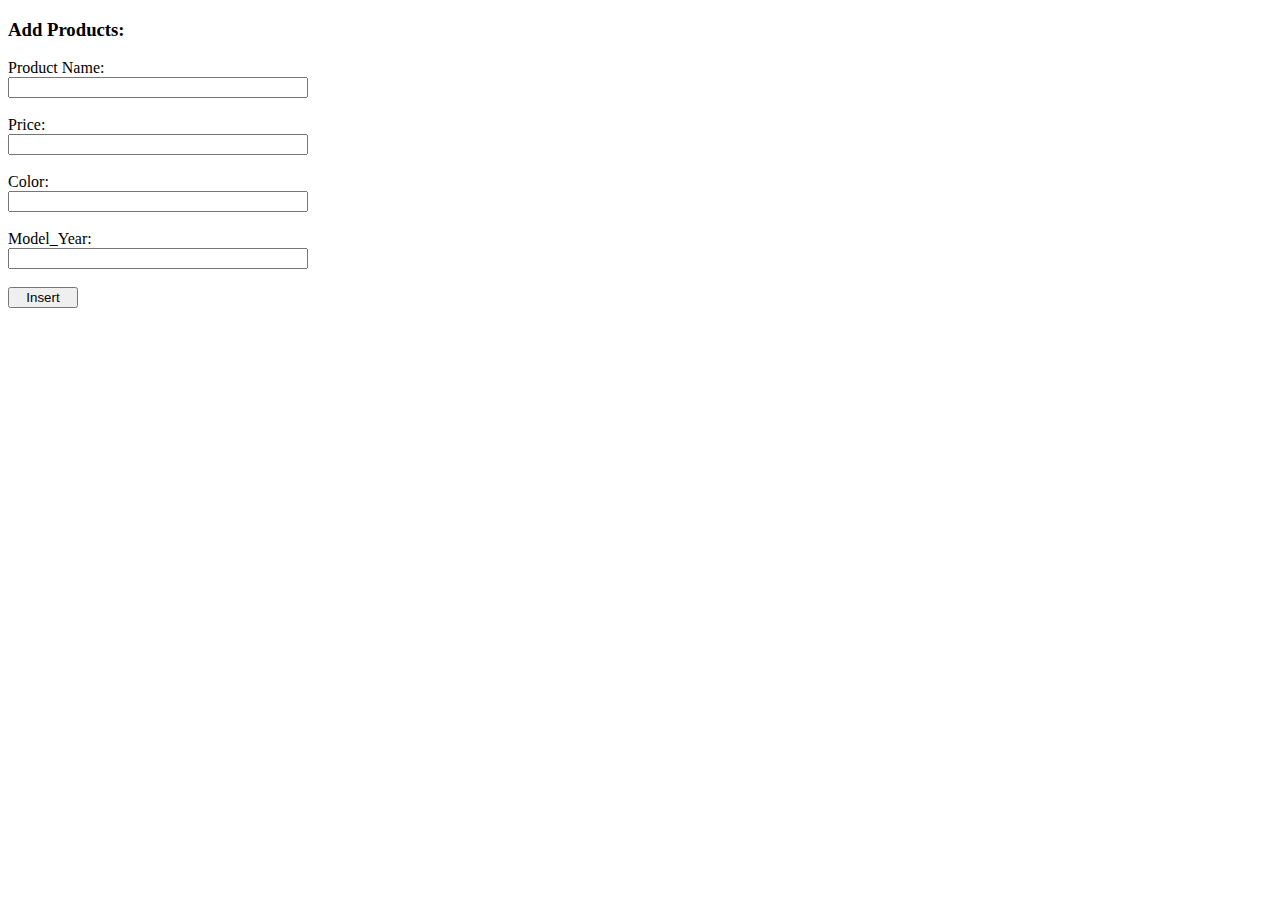
<file: addNewProd.html>
<!DOCTYPE html>
<html lang="en">
<head>
    <meta charset="UTF-8">
    <meta name="viewport" content="width=device-width, initial-scale=1.0">
    <title>Add Product</title>
    
</head>
<style>

.insertProducts{
    display: flex;
    flex-direction: column;
    width: 300px;
}

</style>
<body>
    <div>
        <h3>Add Products:</h3>
        <form class="insertProducts"> 
            <label for="name">Product Name: </label>
            <input type="text" id="name"><br>
            <label for="price">Price: </label>
            <input type="number" id="price"><br>
            <label for="color">Color: </label>
            <input type="text" id="color"><br>
            <label for="year">Model_Year: </label>
            <input type="text" id="year"><br>
            <button type="submit" id="submitEvent" style="width: 70px;">Insert</button>
        </form>
    </div>

    <script src="./addScript.js"></script>
    
    
</body>
</html>
</file>
